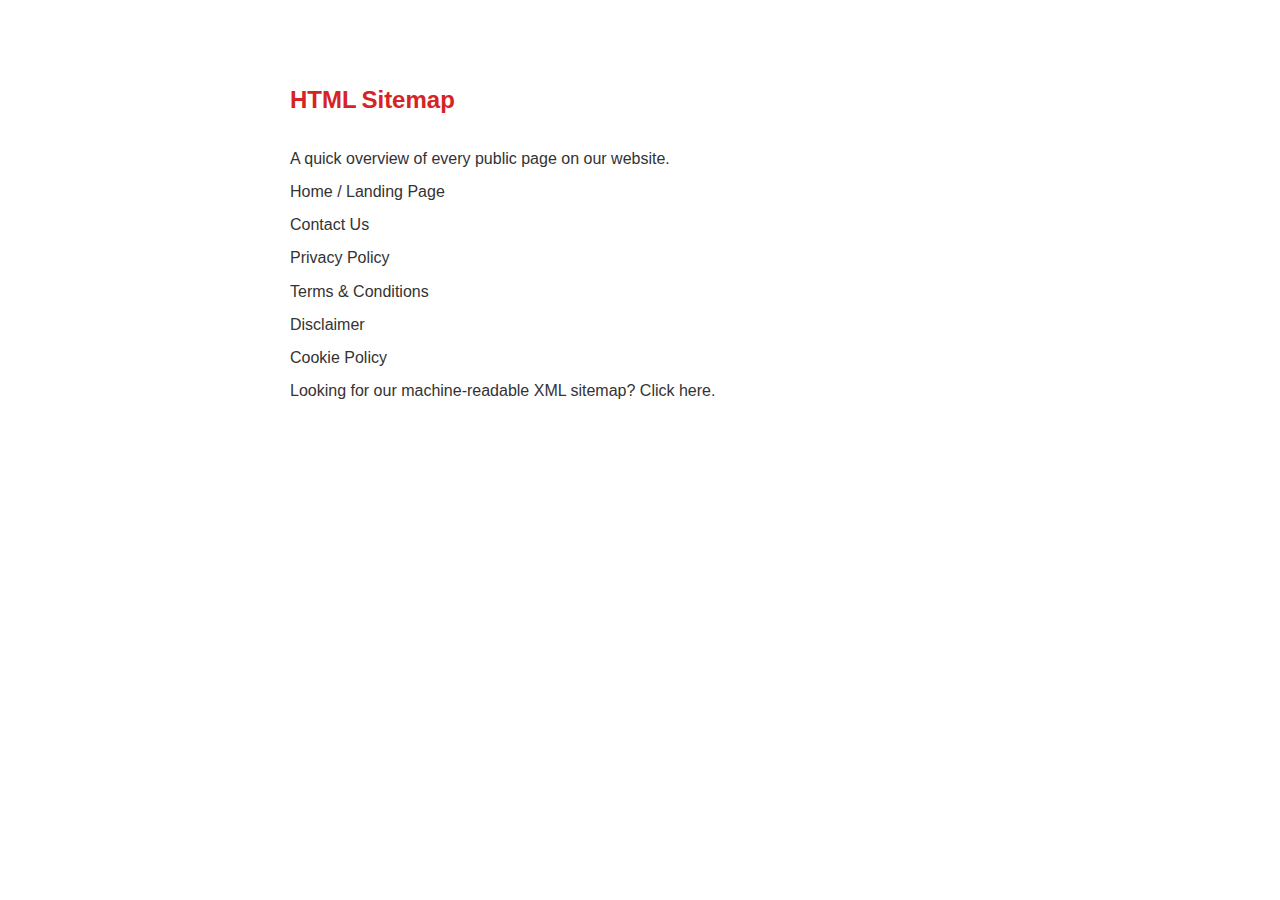
<file: sitemap.html>
<!DOCTYPE html>
<html lang="en">
<head>
  <meta charset="UTF-8">
  <title>HTML Sitemap | Sujatha’s Biryani & Curries</title>
  <link rel="stylesheet" href="style.css">
  <style>
    .sitemap { max-width:700px; margin:80px auto; line-height:1.7; }
    .sitemap h2 { color:#d62323; margin-bottom:24px; }
    .sitemap ul { list-style:none; padding-left:0; }
    .sitemap li { margin:6px 0; }
    .sitemap a { text-decoration:none; color:#333; }
    .sitemap a:hover { color:#d62323; }
  </style>
</head>
<body>
  <div class="sitemap">
    <h2>HTML Sitemap</h2>
    <p>A quick overview of every public page on our website.</p>

    <ul>
      <li><a href="index.html">Home / Landing Page</a></li>
      <li><a href="contact.html">Contact Us</a></li>
      <li><a href="legal/privacy.html">Privacy Policy</a></li>
      <li><a href="legal/terms.html">Terms & Conditions</a></li>
      <li><a href="legal/disclaimer.html">Disclaimer</a></li>
      <li><a href="legal/cookie-policy.html">Cookie Policy</a></li>
    </ul>

    <p>Looking for our machine‑readable XML sitemap?  
      <a href="sitemap.xml">Click here</a>.</p>
  </div>
</body>
</html>
</file>
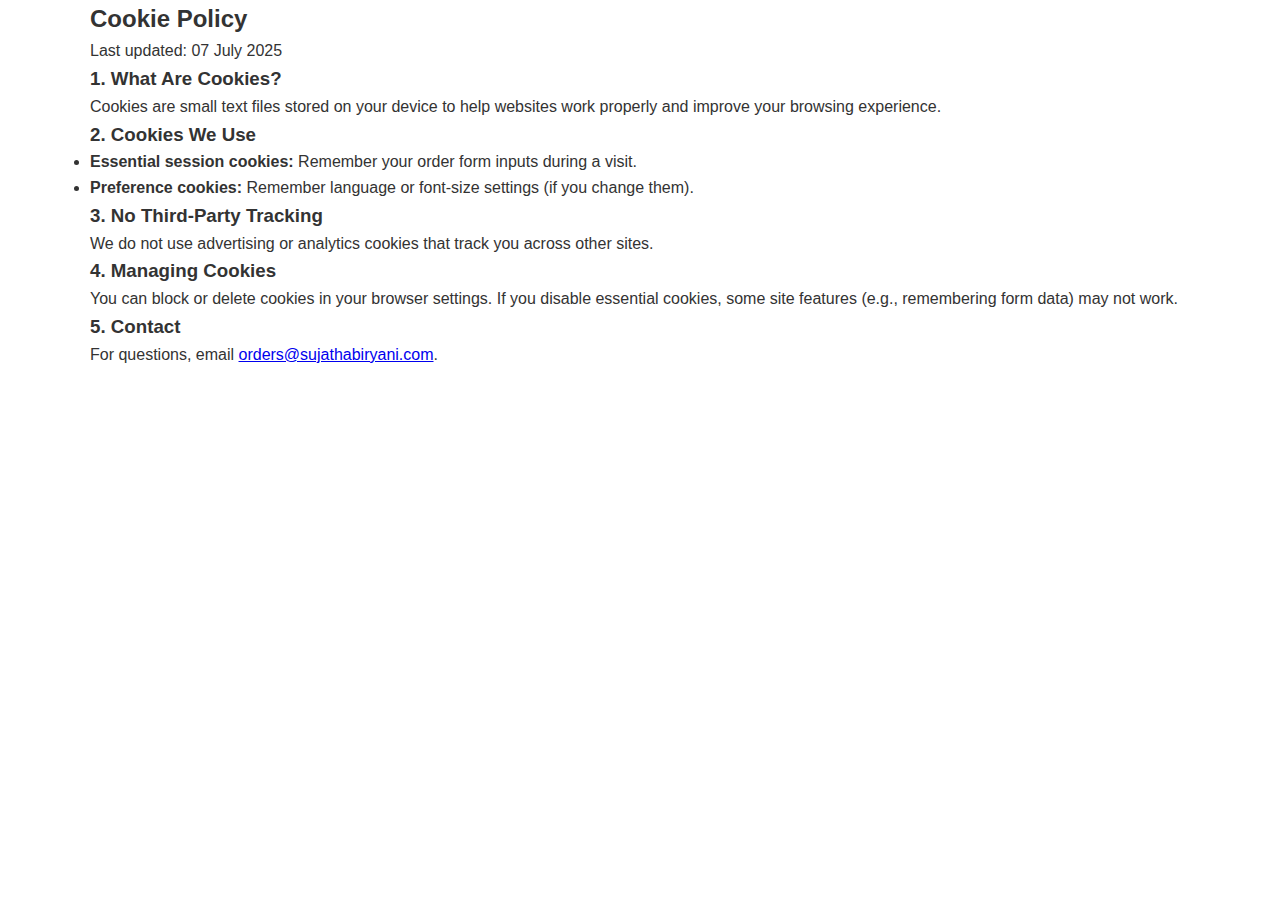
<file: Legal pages/cookie-policy.html>
<!DOCTYPE html>
<html lang="en">
<head>
  <meta charset="UTF-8">
  <title>Cookie Policy | Sujatha’s Biryani & Curries</title>
  <link rel="stylesheet" href="../style.css">
</head>
<body>
<div class="container legal">
<h2>Cookie Policy</h2>

<p>Last updated: 07 July 2025</p>

<h3>1. What Are Cookies?</h3>
<p>Cookies are small text files stored on your device to help websites work properly and improve your browsing experience.</p>

<h3>2. Cookies We Use</h3>
<ul>
  <li><strong>Essential session cookies:</strong> Remember your order form inputs during a visit.</li>
  <li><strong>Preference cookies:</strong> Remember language or font‑size settings (if you change them).</li>
</ul>

<h3>3. No Third‑Party Tracking</h3>
<p>We do not use advertising or analytics cookies that track you across other sites.</p>

<h3>4. Managing Cookies</h3>
<p>You can block or delete cookies in your browser settings. If you disable essential cookies, some site features (e.g., remembering form data) may not work.</p>

<h3>5. Contact</h3>
<p>For questions, email <a href="mailto:orders@sujathabiryani.com">orders@sujathabiryani.com</a>.</p>
</div>
</body>
</html>
</file>
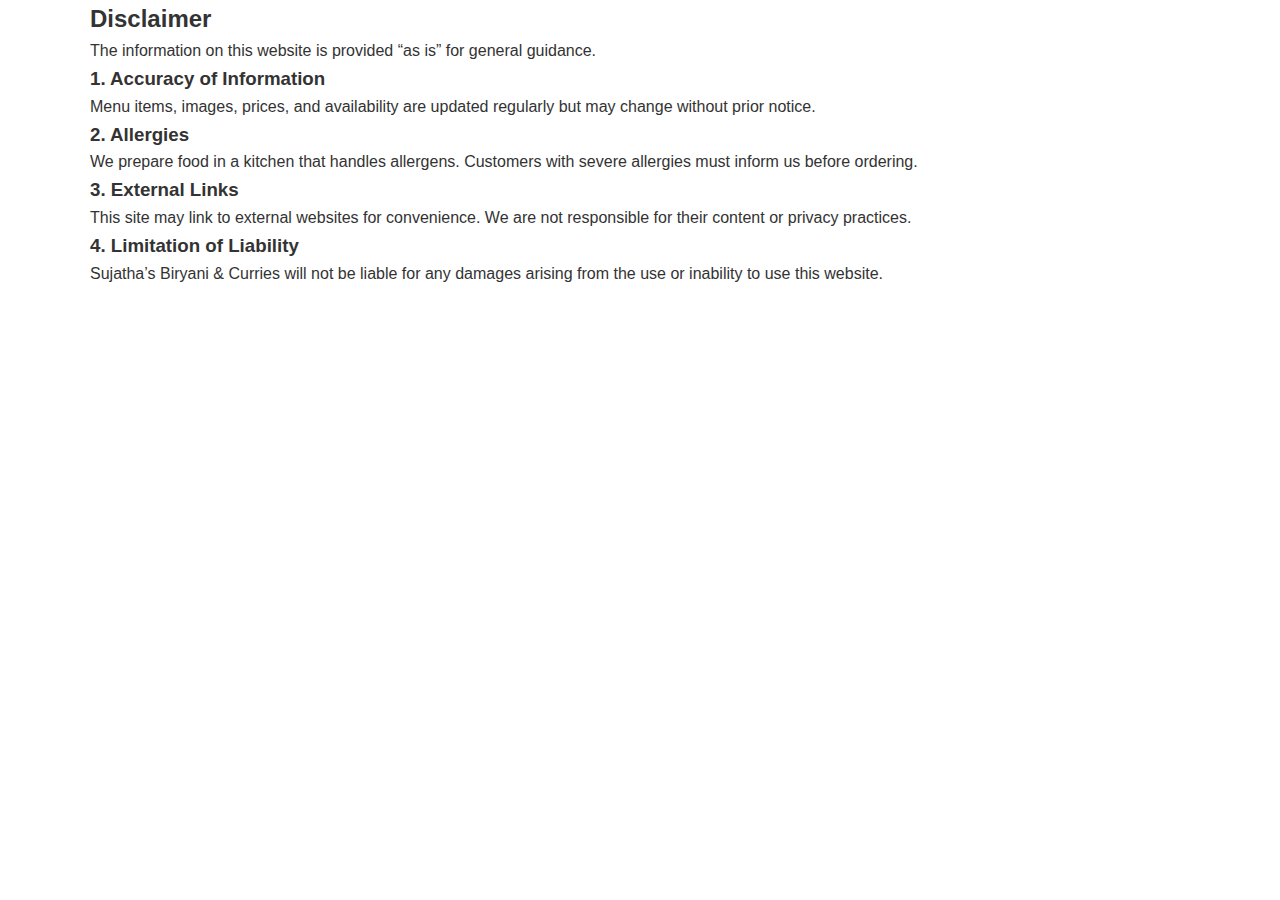
<file: Legal pages/disclaimer.html>
<!DOCTYPE html>
<html lang="en">
<head>
  <meta charset="UTF-8">
  <title>Disclaimer | Sujatha’s Biryani & Curries</title>
  <link rel="stylesheet" href="../style.css">
</head>
<body>
<div class="container legal">
<h2>Disclaimer</h2>

<p>The information on this website is provided “as is” for general guidance.</p>

<h3>1. Accuracy of Information</h3>
<p>Menu items, images, prices, and availability are updated regularly but may change without prior notice.</p>

<h3>2. Allergies</h3>
<p>We prepare food in a kitchen that handles allergens. Customers with severe allergies must inform us before ordering.</p>

<h3>3. External Links</h3>
<p>This site may link to external websites for convenience. We are not responsible for their content or privacy practices.</p>

<h3>4. Limitation of Liability</h3>
<p>Sujatha’s Biryani & Curries will not be liable for any damages arising from the use or inability to use this website.</p>
</div>
</body>
</html>
</file>
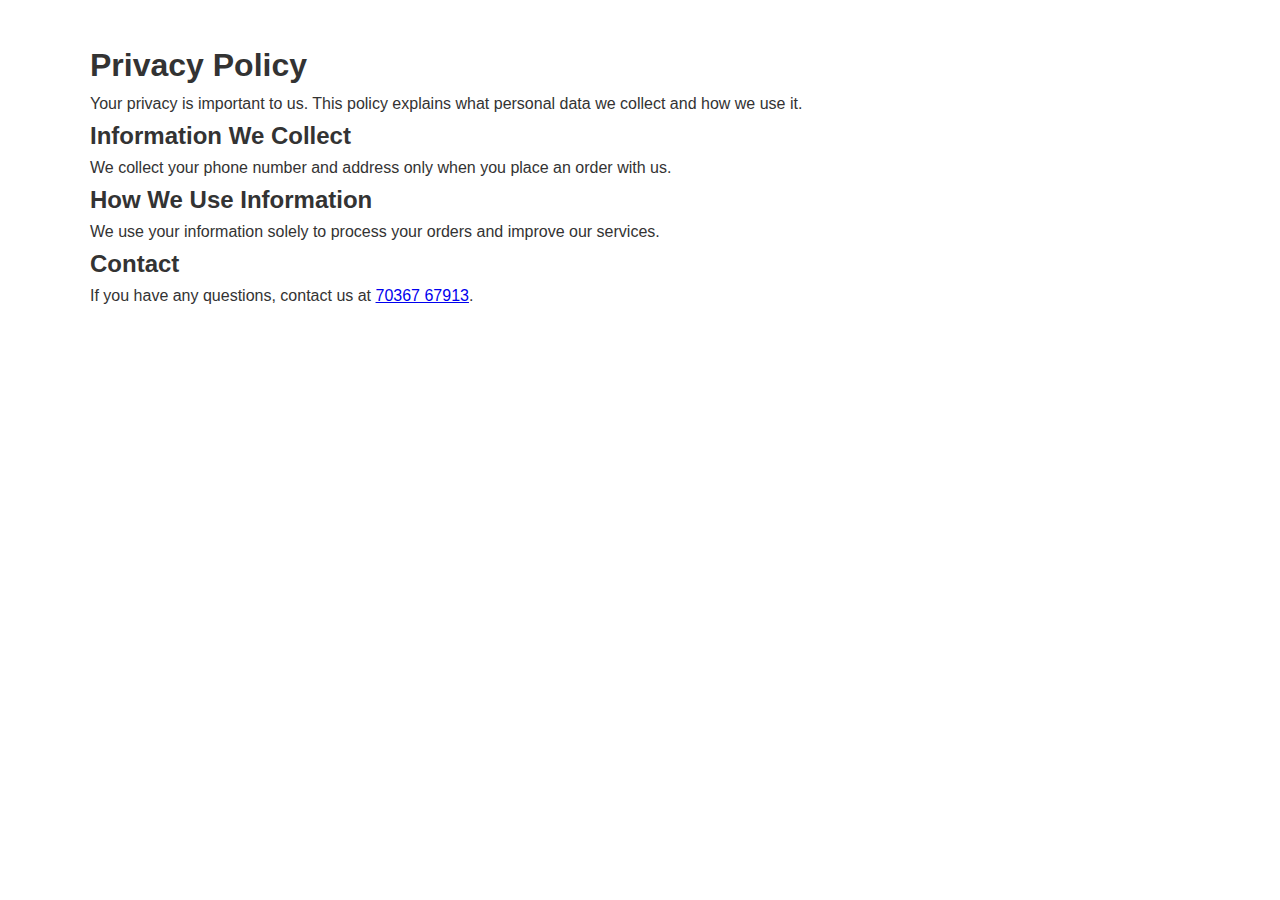
<file: Legal pages/privacy.html>
<!DOCTYPE html>
<html lang="en">
<head>
  <meta charset="UTF-8">
  <meta name="viewport" content="width=device-width, initial-scale=1.0">
  <title>Privacy Policy | Sujatha’s Biryani & Curries</title>
  <link rel="stylesheet" href="../style.css">
</head>
<body>
  <div class="container" style="padding:40px 0">
    <h1>Privacy Policy</h1>
    <p>Your privacy is important to us. This policy explains what personal data we collect and how we use it.</p>
    <h2>Information We Collect</h2>
    <p>We collect your phone number and address only when you place an order with us.</p>
    <h2>How We Use Information</h2>
    <p>We use your information solely to process your orders and improve our services.</p>
    <h2>Contact</h2>
    <p>If you have any questions, contact us at <a href="tel:7036767913">70367&nbsp;67913</a>.</p>
  </div>
</body>
</html>
</file>
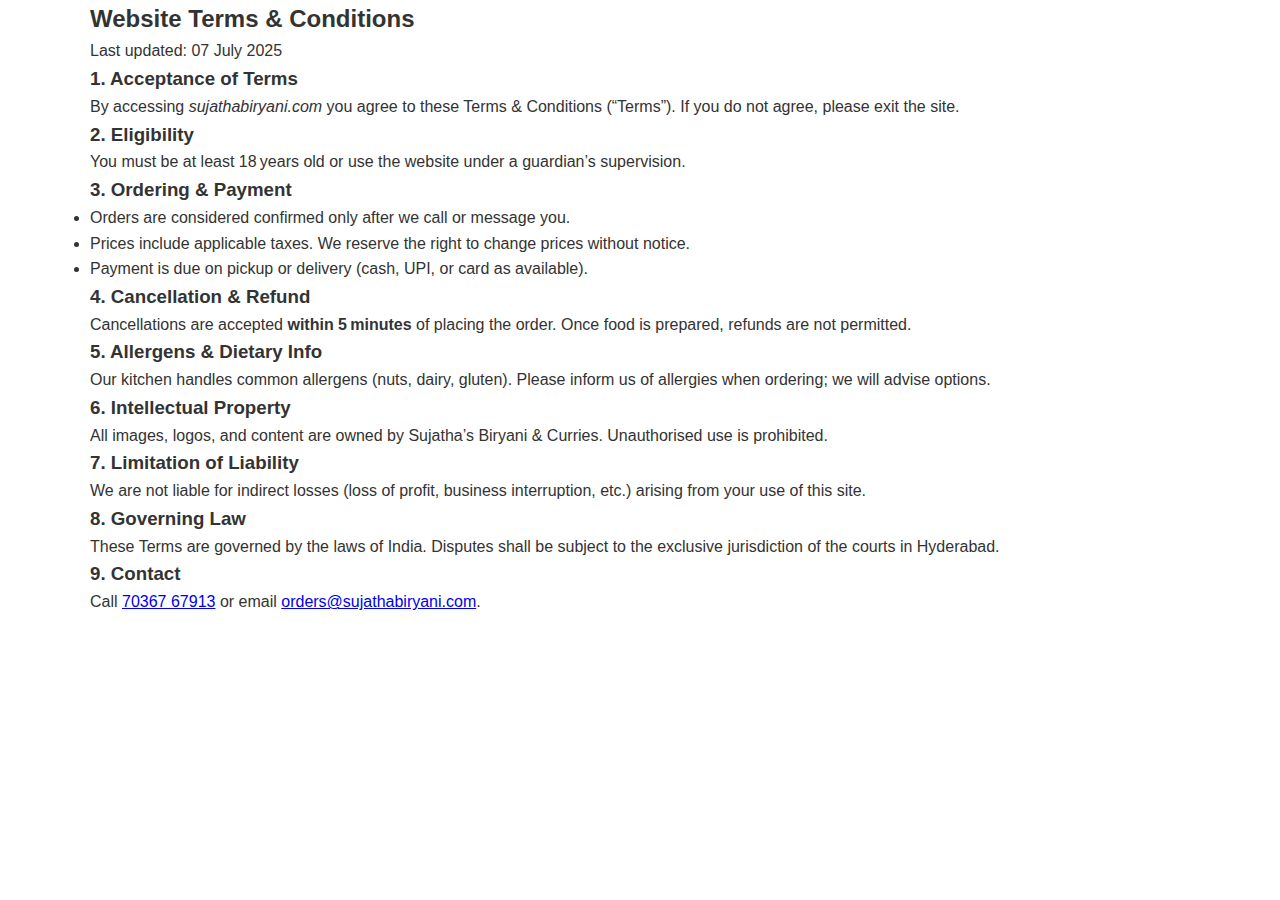
<file: Legal pages/terms.html>
<!DOCTYPE html>
<html lang="en">
<head>
  <meta charset="UTF-8">
  <title>Terms & Conditions | Sujatha’s Biryani & Curries</title>
  <link rel="stylesheet" href="../style.css">
</head>
<body>
<div class="container legal">
<h2>Website Terms & Conditions</h2>

<p>Last updated: 07 July 2025</p>

<h3>1. Acceptance of Terms</h3>
<p>By accessing <em>sujathabiryani.com</em> you agree to these Terms & Conditions (“Terms”). If you do not agree, please exit the site.</p>

<h3>2. Eligibility</h3>
<p>You must be at least 18 years old or use the website under a guardian’s supervision.</p>

<h3>3. Ordering & Payment</h3>
<ul>
  <li>Orders are considered confirmed only after we call or message you.</li>
  <li>Prices include applicable taxes. We reserve the right to change prices without notice.</li>
  <li>Payment is due on pickup or delivery (cash, UPI, or card as available).</li>
</ul>

<h3>4. Cancellation & Refund</h3>
<p>Cancellations are accepted <strong>within 5 minutes</strong> of placing the order. Once food is prepared, refunds are not permitted.</p>

<h3>5. Allergens & Dietary Info</h3>
<p>Our kitchen handles common allergens (nuts, dairy, gluten). Please inform us of allergies when ordering; we will advise options.</p>

<h3>6. Intellectual Property</h3>
<p>All images, logos, and content are owned by Sujatha’s Biryani & Curries. Unauthorised use is prohibited.</p>

<h3>7. Limitation of Liability</h3>
<p>We are not liable for indirect losses (loss of profit, business interruption, etc.) arising from your use of this site.</p>

<h3>8. Governing Law</h3>
<p>These Terms are governed by the laws of India. Disputes shall be subject to the exclusive jurisdiction of the courts in Hyderabad.</p>

<h3>9. Contact</h3>
<p>Call <a href="tel:7036767913">70367 67913</a> or email <a href="mailto:orders@sujathabiryani.com">orders@sujathabiryani.com</a>.</p>
</div>
</body>
</html>
</file>
<file: style.css>
/* === Global variables & base typography === */
:root {
  --brand-red:  #d62323;
  --brand-gold: #f19408;
  --dark:       #111;
  --light:      #f9f9f9;
  --text:       #333;
  --radius:     12px;
}

body {
  font-family: 'Poppins', sans-serif;
  color: var(--text);
}

/* Basic Reset */
* { margin: 0; padding: 0; box-sizing: border-box; }
body { font-family: 'Segoe UI', Tahoma, Geneva, Verdana, sans-serif; line-height: 1.6; color: #333; }
img { max-width: 100%; display: block; }

/* Containers */
.container { width: 90%; max-width: 1100px; margin: 0 auto; }

/* Header */
.header { background: #fff; box-shadow: 0 2px 8px rgba(0,0,0,0.05); position: sticky; top: 0; z-index: 999; }
.header-inner { justify-content: space-between; align-items: center; padding: 10px 0; }
.logo { height: 48px; }
.nav-list { display: flex; gap: 20px; list-style: none; }
.nav-list a { text-decoration: none; color: #333; font-weight: 500; }
.nav-toggle { display: none; background: none; border: none; font-size: 28px; cursor: pointer; }

/* Hero */
.hero { background: #fafafa; padding: 60px 0; }
.hero-inner { display: grid; gap: 40px; grid-template-columns: repeat(auto-fit,minmax(280px,1fr)); align-items: center; }
.hero-text h1 { font-size: 2rem; margin-bottom: 10px; }
.btn { display: inline-block; padding: 10px 22px; border-radius: 4px; text-decoration: none; }
.btn.primary { background: #d62323; color: #fff; }
.btn.secondary { background: #fff; color: #d62323; border: 2px solid #d62323; margin-top: 15px; }

/* Sections */
section { padding: 60px 0; }
section h2 { text-align: center; margin-bottom: 25px; font-size: 1.8rem; }

/* Menu */
.menu-category { margin-bottom: 20px; }
.menu-category h3 { color: #d62323; font-size: 1.2rem; margin-bottom: 5px; }
.menu-category ul { margin-left: 20px; }

/* Gallery */
.gallery-grid { display: grid; grid-template-columns: repeat(auto-fit,minmax(200px,1fr)); gap: 15px; }

/* Contact */
.contact-inner { text-align: center; }
.contact-inner .phone, .contact-inner .address { margin-bottom: 8px; font-size: 1.1rem; }
.map-wrapper iframe { width: 100%; height: 300px; border: 0; }

/* Footer */
.footer { background: #111; color: #eee; padding: 20px 0; }
.footer a { color: #eee; text-decoration: none; }
.footer a:hover { text-decoration: underline; }
.footer-inner { text-align: center; font-size: 0.9rem; }

/* ===== WHATSAPP FLOATING ICON ===== */
.whatsapp-float {
  position: fixed;
  bottom: 40px;
  right: 40px;
  background-color: #24ec56;
  border-radius: 10px;
  padding: 10px 10px;
  color: white;
  text-decoration: none;
  font-weight: bold; 


  
  font-size: 1rem;
  display: flex;
  align-items: center;
  box-shadow: 0 0 10px rgba(13, 236, 31, 0.6);
  animation: blink-glow 0.5s infinite;
  z-index: 1000;
}

.whatsapp-float img {
  width: 20px;
  height: 20px;
  margin-right: 0px;
}

@keyframes blink-glow {
  0%, 100% {
    box-shadow: 0 0 10px rgba(48, 243, 58, 0.6);
  }
  50% {
    box-shadow: 0 0 20px rgba(37, 211, 102, 1);
  }
}

@media (max-width: 768px) {
  .whatsapp-float {
    border-radius: 50%;
    padding: 1px;
    width: 60px;
    height: 50px;
    justify-content: center;
  }

  .whatsapp-float span {
    display: none;
  }

/* Responsive Menu */
@media (max-width: 768px) {
  .nav-list { position: absolute; top: 64px; right: 0; background: #fff; flex-direction: column; align-items: flex-start; width: 200px; border-left: 1px solid #eee; padding: 10px 0; transform: translateX(100%); transition: transform 0.3s ease; }
  .nav-list.open { transform: translateX(0); }
  .nav-toggle { display: block; color: #333; }
}

.floating-whatsapp:hover { transform: scale(1.1); }
    .floating-whatsapp img { width: 30px; height: 30px; }
    @keyframes pulseWhatsApp {
      0% { box-shadow: 0 0 0 0 rgba(37, 211, 102, 0.7); transform: scale(1); }
      70% { box-shadow: 0 0 0 10px rgba(37, 211, 102, 0); transform: scale(1.05); }
      100% { box-shadow: 0 0 0 0 rgba(37, 211, 102, 0); transform: scale(1); }
    }
    .floating-whatsapp.blink { animation: pulseWhatsApp 1.5s infinite; }
    .blink-button {
  animation: pulseWhatsApp 1s infinite;
  display: inline-block;
  background: #25D366;
  color: white;
  padding: 15px 30px;
  border-radius: 50px;
  text-decoration: none;
  font-weight: bold;
  font-size: 18px;
}
.blink-button i {
  margin-right: 10px;
}

/* ——— Global text‑centre patch ——— */
.about-inner,
.menu-inner,
.gallery-inner,
.reviews-inner,
.order-form-inner,
.contact-inner,
.special-offer,
.hero-text      { text-align: center; }

/* Keep bullet lists readable inside Menu */
.menu-category ul {
  display: inline-block;      /* centres the list block itself */
  text-align: left;           /* but items stay left‑aligned */
}

/* About Section */
.about              { background:#fff; padding:60px 20px; }
.about h2           { font-size:2rem; color:#d62323; margin-bottom:20px; }
.about p            { font-size:1.1rem; line-height:1.6; margin:10px 0; color:#333; }
.about-inner        { max-width:800px; margin:0 auto; text-align:center; }

/* --- HEADER LAYOUT --- */
.header-inner {
  display: flex;                 /* make children line up in a row */
  align-items: center;           /* vertical centring */
  justify-content: space-between;
}

/* --- BRAND (logo + name) --- */
.brand {
  display: flex;                 /* logo + text side‑by‑side */
  align-items: center;
  gap: 8px;                      /* space between logo & text */
  text-decoration: none;         /* whole thing clickable */
}

.logo {
  height: 44px;                  /* adjust to taste */
  width: auto;
}

.logo-text {
  font-size: 1.3rem;
  font-weight: 600;
  color: #fa8a0a;                /* your orange colour */
  white-space: nowrap;           /* stops line‑breaks */
}

/* Optional: keep nav menu on one line */
.nav-list {
  display: flex;
  gap: 20px;
  list-style: none;
}

/* ——— Order‑form card ——— */
.order-form        { background:#fafafa; }
.order-card        {
  background:#fff;
  max-width:420px;
  margin:0 auto;
  padding:32px 26px;
  border-radius:12px;
  box-shadow:0 6px 20px rgba(0,0,0,.08);
  text-align:center;
}
.order-card h2     { margin-bottom:18px; font-size:1.6rem; color:#d62323; }
.order-card form   { display:flex; flex-direction:column; gap:16px; }

.order-card input {
  padding:12px 14px;
  border:1px solid #ddd;
  border-radius:8px;
  font-size:1rem;
  transition:border .2s, box-shadow .2s;
}
.order-card input:focus {
  border-color:#d62323;
  box-shadow:0 0 0 3px rgba(214,35,35,.15);
  outline:none;
}

.form-status      { display:none; font-weight:600; margin-top:-4px; }
.form-status.ok   { color:#28a745; }

.order-card button{ align-self:center; width:160px; }

body { outline: 4px solid red; }
/* ——— Order‑form card ——— */
.order-form        { background:#fafafa; }
.order-card        {
  background:#fff;
  max-width:420px;
  margin:0 auto;
  padding:32px 26px;
  border-radius:12px;
  box-shadow:0 6px 20px rgba(0,0,0,.08);
  text-align:center;
}
.order-card h2     { margin-bottom:18px; font-size:1.6rem; color:#d62323; }
.order-card form   { display:flex; flex-direction:column; gap:16px; }

.order-card input  {
  padding:12px 14px;
  border:1px solid #ddd;
  border-radius:8px;
  font-size:1rem;
  transition:border .2s, box-shadow .2s;
}
.order-card input:focus {
  border-color:#d62323;
  box-shadow:0 0 0 3px rgba(214,35,35,.15);
  outline:none;
}

.form-status      { display:none; font-weight:600; margin-top:-4px; }
.form-status.ok   { color:#28a745; }

.order-card button{ align-self:center; width:160px; }

/* ——— Toast success pop‑up ——— */
.toast {
  position: fixed;
  bottom: 24px;
  right: 24px;
  background: #28a745;
  color: #fff;
  padding: 14px 20px;
  border-radius: 8px;
  font-weight: 600;
  opacity: 0;
  transform: translateY(20px);
  transition: opacity .3s ease, transform .3s ease;
  z-index: 9999;
}
.toast.show {
  opacity: 1;
  transform: translateY(0);
}

/* ============ GLOBAL POLISH ============ */
section           { padding: 80px 0; }
h2                { font-size: 2rem; margin-bottom: 32px; color: var(--brand-red); }
.btn              { font-weight: 500; transition: background .2s, color .2s; }
.btn.primary      { background: var(--brand-red); }
.btn.primary:hover{ background: #b31c1c; }
.btn.secondary    { border: 2px solid var(--brand-red); color: var(--brand-red); }
.btn.secondary:hover{ background: var(--brand-red); color:#fff; }

.container        { max-width: 1140px; }
.logo             { height: 50px; }

/* ============ HEADER ============ */
.header           { background:#fff; box-shadow:0 2px 12px rgba(0,0,0,.06); }
.nav-list a       { position: relative; }
.nav-list a::after{ content:''; position:absolute; bottom:-4px; left:0; width:0; height:2px;
                    background: var(--brand-red); transition:width .25s; }
.nav-list a:hover::after{ width:100%; }

/* ============ HERO SECTION ============ */
.hero             { background:url('images/banner.jpg') center/cover no-repeat; padding:170px 0; }
.hero::before     { content:''; position:absolute; inset:0; background:rgba(0,0,0,.45); }
.hero-inner       { position:relative; z-index:1; text-align:center; color:#fff; }
.hero-text h1     { font-size:2.4rem; margin-bottom:20px; }
.hero-text p      { font-size:1.25rem; }

/* ============ SPECIAL OFFER BANNER ============ */
.special-offer    { background:var(--brand-gold); color:#fff; font-size:1.2rem; font-weight:600; }

/* ============ MENU CARDS ============ */
.menu-inner       { display:grid; gap:40px; grid-template-columns:repeat(auto-fit,minmax(250px,1fr)); }
.menu-category    { background:#fff; padding:26px; border-radius:var(--radius);
                    box-shadow:0 4px 14px rgba(0,0,0,.07); }
.menu-category h3 { margin-bottom:12px; color:var(--brand-red); }
.menu-category ul { margin-left:0; }
.menu-category li { list-style:none; padding:6px 0; border-bottom:1px dashed #eee; }
.menu-category li:last-child{ border-bottom:none; }

/* ============ GALLERY GRID ============ */
.gallery-grid     { gap:24px; }
.gallery-grid img { border-radius:var(--radius); transition: transform .3s; }
.gallery-grid img:hover{ transform:translateY(-6px) scale(1.02); }

/* ============ ORDER FORM CARD (already added) ============ */
.order-card       { border-radius:var(--radius); }

/* ============ FOOTER ============ */
.footer           { background: var(--dark); color:#bbb; }
.footer-inner p   { margin:6px 0; }
.social-icons a   { color:#bbb; transition: color .2s; }
.social-icons a:hover{ color:var(--brand-red); }

/* ============ MEDIA QUERY SMALL SCREENS ============ */
@media(max-width:768px){
  .hero-text h1   { font-size:1.8rem; }
  .hero-text p    { font-size:1.05rem; }
  .nav-list       { gap:12px; }
}

/* ——— Contact page card ——— */
.contact-card {
  background:#fff;
  max-width:600px;
  padding:40px 32px;
  margin:0 auto 60px;
  border-radius:12px;
  box-shadow:0 8px 24px rgba(0,0,0,.07);
  text-align:center;
}
.contact-card h3 {
  margin-bottom:24px;
  font-size:1.7rem;
  color:var(--brand-red);
}

/* form grid */
.contact-card form { display:flex; flex-direction:column; gap:18px; }
.two-col           { display:grid; gap:18px; grid-template-columns:1fr 1fr; }
@media(max-width:500px){ .two-col { grid-template-columns:1fr; } }

/* inputs */
.contact-card input,
.contact-card textarea {
  padding:14px 16px;
  border:1px solid #ddd;
  border-radius:8px;
  font-size:1rem;
  width:100%;
  transition:border .2s, box-shadow .2s;
}
.contact-card input:focus,
.contact-card textarea:focus {
  border-color:var(--brand-red);
  box-shadow:0 0 0 3px rgba(214,35,35,.15);
  outline:none;
}
.contact-card textarea { min-height:120px; resize:vertical; }

/* full‑width single input */
input.full { grid-column:1 / -1; }

/* button matches your primary btn already in CSS */
.contact-card button { width:180px; align-self:center; }

#formSuccessMessage {
  margin-top: 20px;
  background: #eafbea;
  padding: 20px;
  border-radius: 8px;
  border: 1px solid #b5e3b5;
}
/* ——— Legal / Policy page styling ——— */
.legal-container {
  max-width: 800px;
  margin: 60px auto;
  padding: 32px 26px;
  background: #fff;
  border-radius: 12px;
  box-shadow: 0 8px 24px rgba(0,0,0,.06);
  line-height: 1.8;
}

.legal-container h2 {
  color: var(--brand-red);
  font-size: 2rem;
  text-align: center;
  margin-bottom: 24px;
}

.legal-container h3 {
  color: #d14545;
  margin-top: 28px;
  font-size: 1.3rem;
}

.legal-container ul {
  margin: 10px 0 10px 20px;
}

.legal-container p, .legal-container li {
  font-size: 1.05rem;
  color: var(--text);
}
</file>
